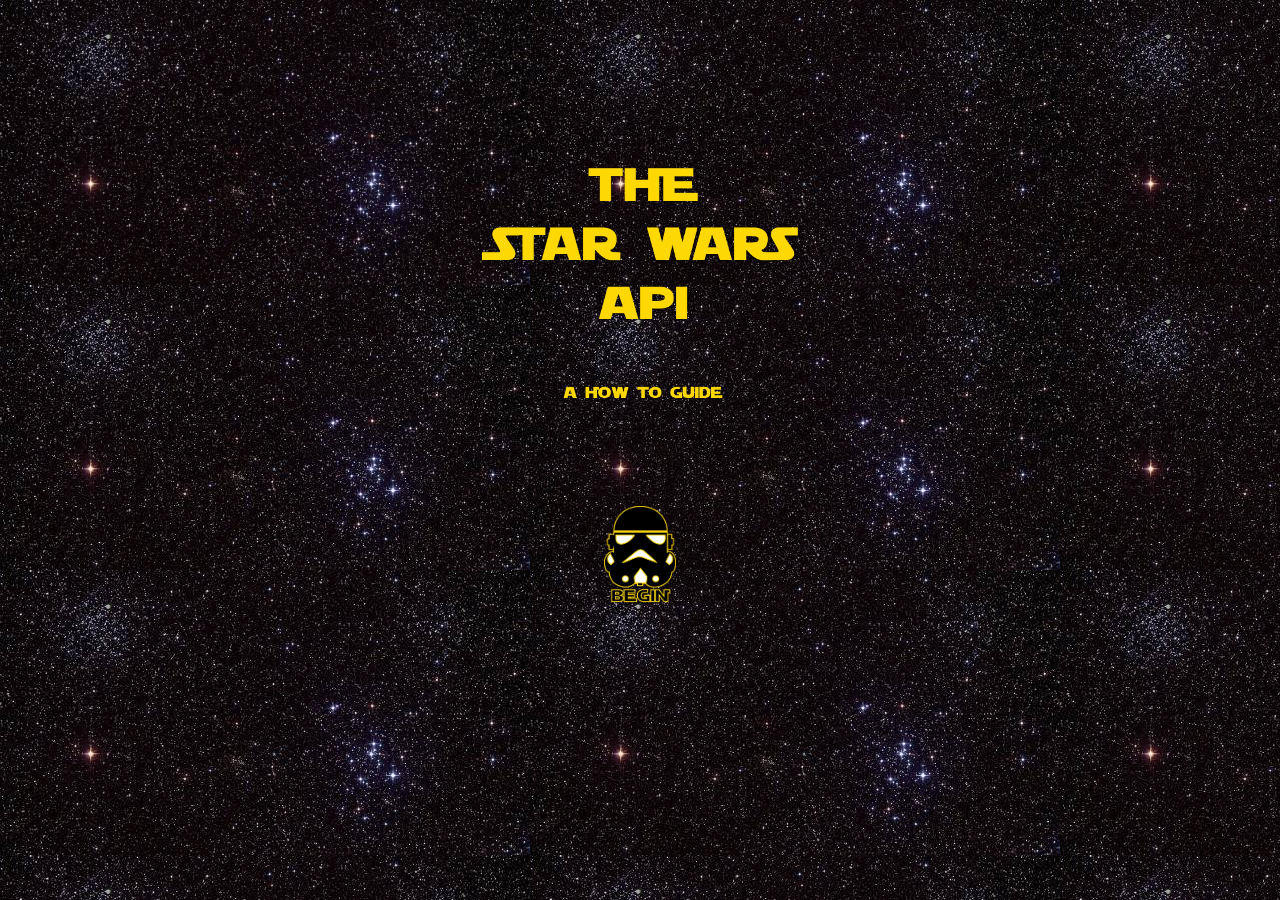
<file: index.html>
<!doctype html>

<html lang="en">
<head>
	<meta charset="utf-8">
	<link rel="stylesheet" type="text/css" href="https://bridgefe.github.io/How-to/index.css">
	<style>
 
	</style>
</head>
<body class="page">
    
    <div class = "title"><img class="title" src = "https://bridgefe.github.io/How-to/images/landingPage.png"></div>
   <p class = "trooper"> <a class="trooperhover" href="https://bridgefe.github.io/How-to/intro"><img class="trooperhead" src="https://bridgefe.github.io/How-to/images/trooperhead.png" ></p></a>
    <style>

    
</body>
    
</html>
</file>
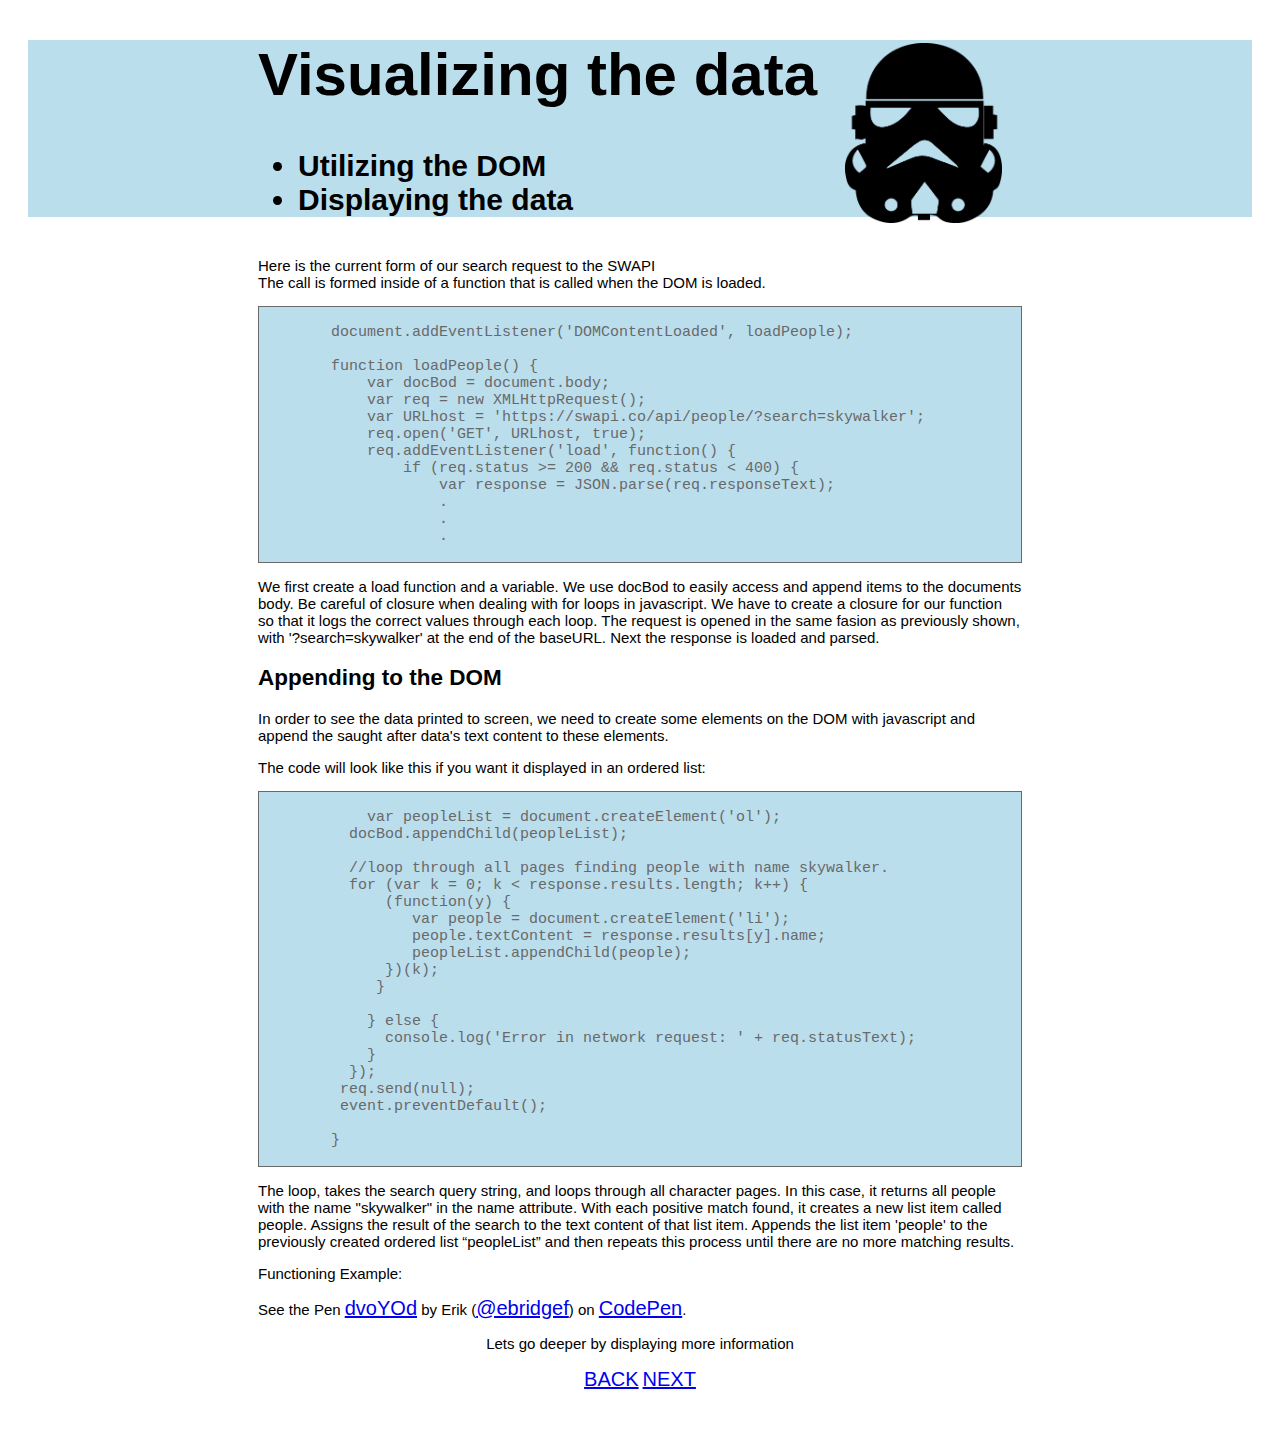
<file: display-data.html>
<!doctype html>

<html lang="en">
<head>
	<meta charset="utf-8">
	<link rel="stylesheet" type="text/css" href="https://bridgefe.github.io/How-to/stylesheet.css">
</head>
<body>
    <div class="title"><img src="https://bridgefe.github.io/How-to/images/trooperheadblack.png">
        <h1>
        Visualizing the data
        </h1>
        <h4><ul>
            <li>Utilizing the DOM</li>
            <li>Displaying the data</li>
            </ul>
        </h4>
    </div>
   
    <div class="text">
        <p>Here is the current form of our search request to the SWAPI
        <br> The call is formed inside of a function that is called when the DOM is loaded.</p>
        <pre>
        
        document.addEventListener('DOMContentLoaded', loadPeople);

        function loadPeople() {
            var docBod = document.body;
            var req = new XMLHttpRequest();
            var URLhost = 'https://swapi.co/api/people/?search=skywalker';
            req.open('GET', URLhost, true);
            req.addEventListener('load', function() {
                if (req.status >= 200 && req.status < 400) {
                    var response = JSON.parse(req.responseText);
                    .
                    .
                    .
        </pre>
        <p>We first create a load function and a variable. We use docBod to easily access and append items to the documents body. Be careful of closure when dealing with for loops in javascript. We have to create a closure for our function so that it logs the correct values through each loop. The request is opened in the same fasion as previously shown, with '?search=skywalker' at the end of the baseURL. Next the response is loaded and parsed.</p>
        
        <h2>Appending to the DOM</h2>
        <p>In order to see the data printed to screen, we need to create some elements on the DOM with javascript and append the saught after data's text content to these elements.</p>
        
        <p>The code will look like this if you want it displayed in an ordered list:</p>
        <pre>
        
            var peopleList = document.createElement('ol');
          docBod.appendChild(peopleList);

          //loop through all pages finding people with name skywalker.
          for (var k = 0; k < response.results.length; k++) {
              (function(y) { 
                 var people = document.createElement('li');
                 people.textContent = response.results[y].name;
                 peopleList.appendChild(people);
              })(k);
             }

            } else {
              console.log('Error in network request: ' + req.statusText);
            }
          });
         req.send(null);
         event.preventDefault();
    
        }
        </pre>
        
        <p> The loop, takes the search query string, and loops through all character pages. In this case, it returns all people with the name "skywalker" in the name attribute. With each positive match found, it creates a new list item called people. Assigns the result of the search to the text content of that list item. Appends the list item 'people' to the previously created ordered list “peopleList” and then repeats this process until there are no more matching results.</p>
        <p>Functioning Example:</p>
        <p data-height="265" data-theme-id="light" data-slug-hash="dvoYOd" data-default-tab="result" data-user="ebridgef" data-embed-version="2" data-pen-title="dvoYOd" class="codepen">See the Pen <a href="https://codepen.io/ebridgef/pen/dvoYOd/">dvoYOd</a> by Erik (<a href="http://codepen.io/ebridgef">@ebridgef</a>) on <a href="http://codepen.io">CodePen</a>.</p>
<script async src="https://production-assets.codepen.io/assets/embed/ei.js"></script>
        
        
        <p class="lastline">Lets go deeper by displaying more information</p>
    </div>
    
         <p class ="buttons"><a class="button" href="searching.html" role="button">BACK</a>
         <a class="button" href="diving-deeper.html" role="button">NEXT</a></p>
    
</body>
</file>
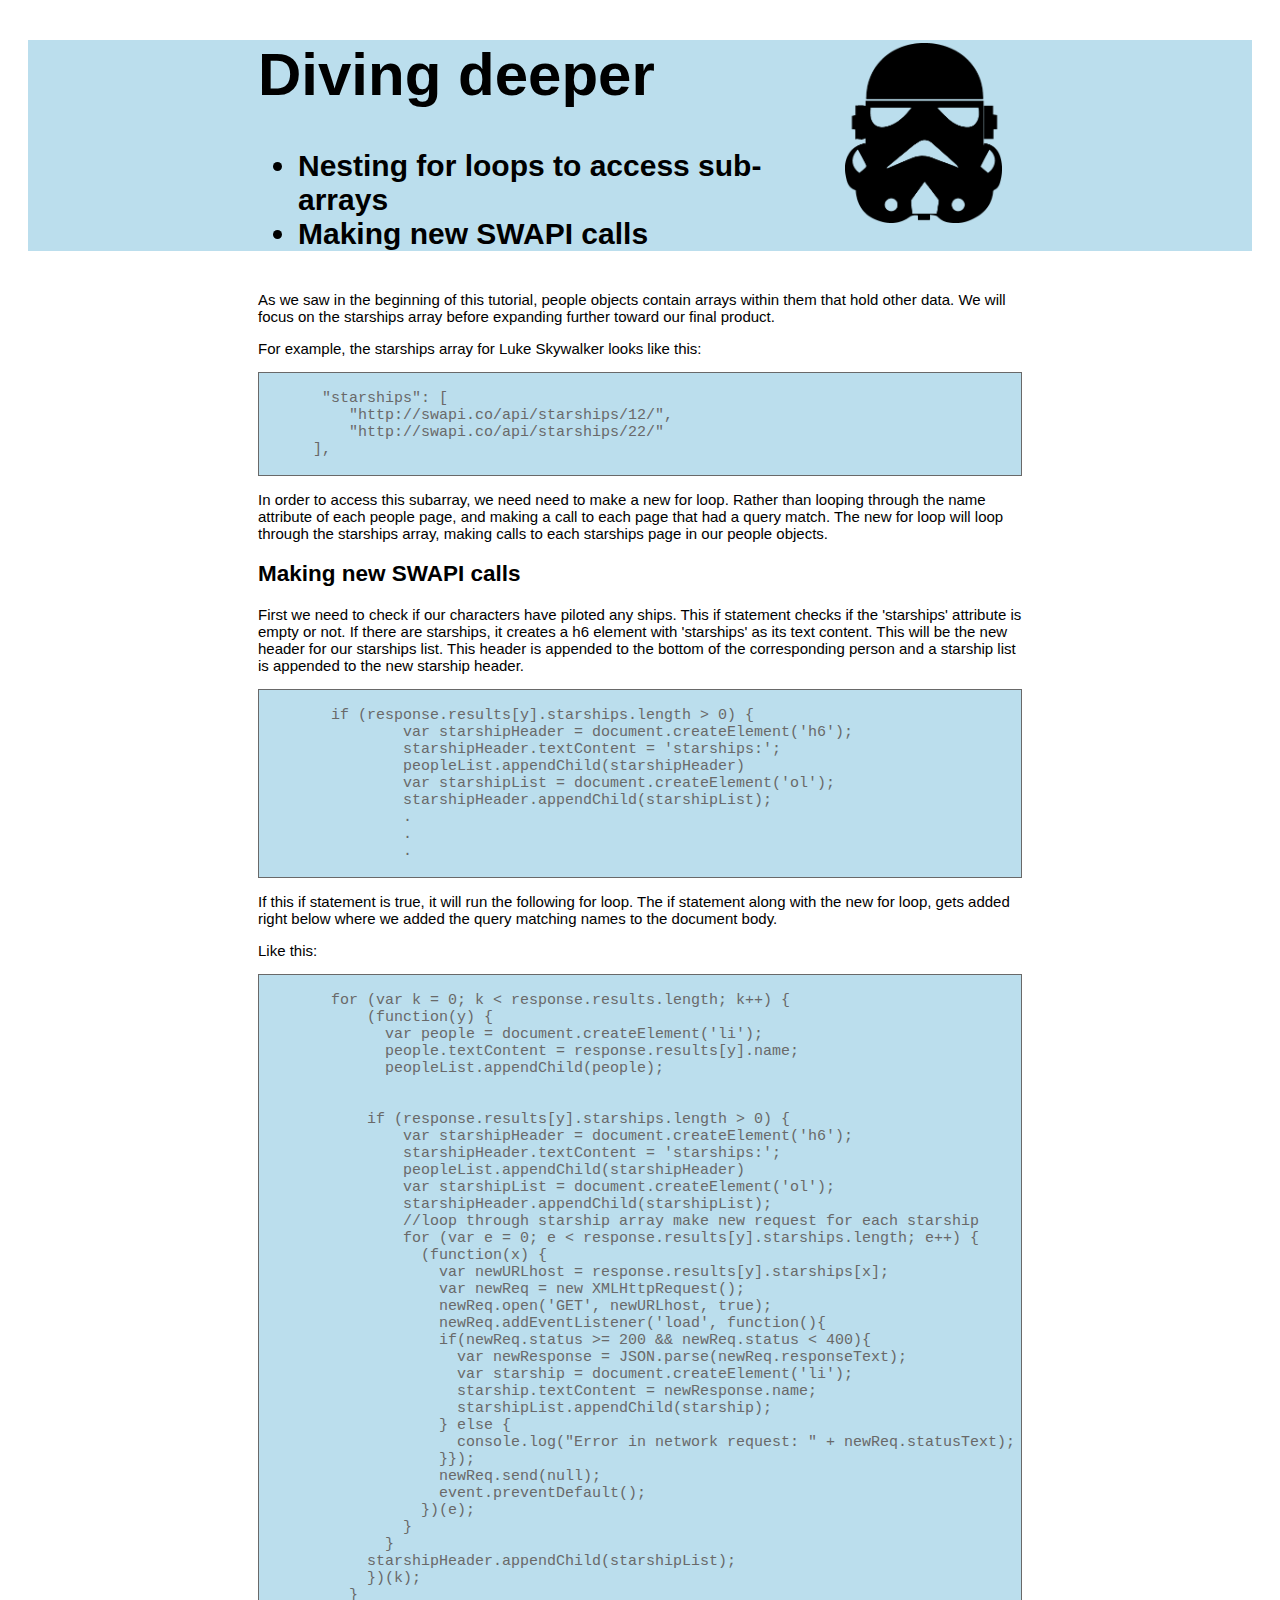
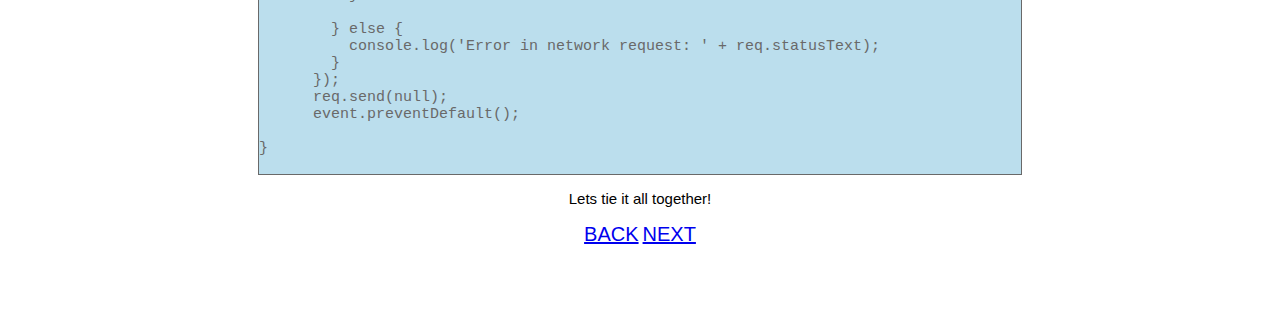
<file: diving-deeper.html>
<!doctype html>

<html lang="en">
<head>
	<meta charset="utf-8">
	<link rel="stylesheet" type="text/css" href="https://bridgefe.github.io/How-to/stylesheet.css">
</head>
<body>
    <div class="title"><img src="https://bridgefe.github.io/How-to/images/trooperheadblack.png">
        <h1>
        Diving deeper
        </h1>
        <h4><ul>
            <li>Nesting for loops to access sub-arrays</li>
            <li>Making new SWAPI calls</li>
            </ul>
        </h4>
    </div>
   
    <div class="text">
        <p>As we saw in the beginning of this tutorial, people objects contain arrays within them that hold other data. We will focus on the starships array before expanding further toward our final product.</p>
        <p>For example, the starships array for Luke Skywalker looks like this: </p>
        <pre>
        
       "starships": [
          "http://swapi.co/api/starships/12/",
          "http://swapi.co/api/starships/22/"
      ],
        </pre>
        <p>In order to access this subarray, we need need to make a new for loop. Rather than looping through the name attribute of each people page, and making a call to each page that had a query match. The new for loop will loop through the starships array, making calls to each starships page in our people objects.</p>
        
        <h2>Making new SWAPI calls</h2>
        <p>First we need to check if our characters have piloted any ships. This if statement checks if the 'starships' attribute is empty or not. If there are starships, it creates a h6 element with 'starships' as its text content. This will be the new header for our starships list. This header is appended to the bottom of the corresponding person and a starship list is appended to the new starship header.</p>
        
        <pre>
        
        if (response.results[y].starships.length > 0) {
                var starshipHeader = document.createElement('h6');
                starshipHeader.textContent = 'starships:';
                peopleList.appendChild(starshipHeader)
                var starshipList = document.createElement('ol');
                starshipHeader.appendChild(starshipList);
                .
                .
                .
        </pre>
        
        <p>If this if statement is true, it will run the following for loop. The if statement along with the new for loop, gets added right below where we added the query matching names to the document body. </p>
            <p>Like this:</p>
        <pre>
        
        for (var k = 0; k < response.results.length; k++) {
            (function(y) { 
              var people = document.createElement('li');
              people.textContent = response.results[y].name;
              peopleList.appendChild(people);


            if (response.results[y].starships.length > 0) {
                var starshipHeader = document.createElement('h6');
                starshipHeader.textContent = 'starships:';
                peopleList.appendChild(starshipHeader)
                var starshipList = document.createElement('ol');
                starshipHeader.appendChild(starshipList);
                //loop through starship array make new request for each starship
                for (var e = 0; e < response.results[y].starships.length; e++) {
                  (function(x) {
                    var newURLhost = response.results[y].starships[x];
                    var newReq = new XMLHttpRequest();
                    newReq.open('GET', newURLhost, true);
                    newReq.addEventListener('load', function(){
                    if(newReq.status >= 200 && newReq.status < 400){
                      var newResponse = JSON.parse(newReq.responseText);
                      var starship = document.createElement('li');
                      starship.textContent = newResponse.name;
                      starshipList.appendChild(starship);
                    } else {
                      console.log("Error in network request: " + newReq.statusText);
                    }});
                    newReq.send(null);
                    event.preventDefault();
                  })(e);
                }
              }
            starshipHeader.appendChild(starshipList);
            })(k);
          }

        } else {
          console.log('Error in network request: ' + req.statusText);
        }
      });
      req.send(null);
      event.preventDefault();
    
}
        </pre>
        
        <p class="lastline">Lets tie it all together!</p>
    </div>
    
         <p class ="buttons"><a class="button" href="display-data.html" role="button">BACK</a>
         <a class="button" href="final-product.html" role="button">NEXT</a></p>
    
</body>
</html>
</file>
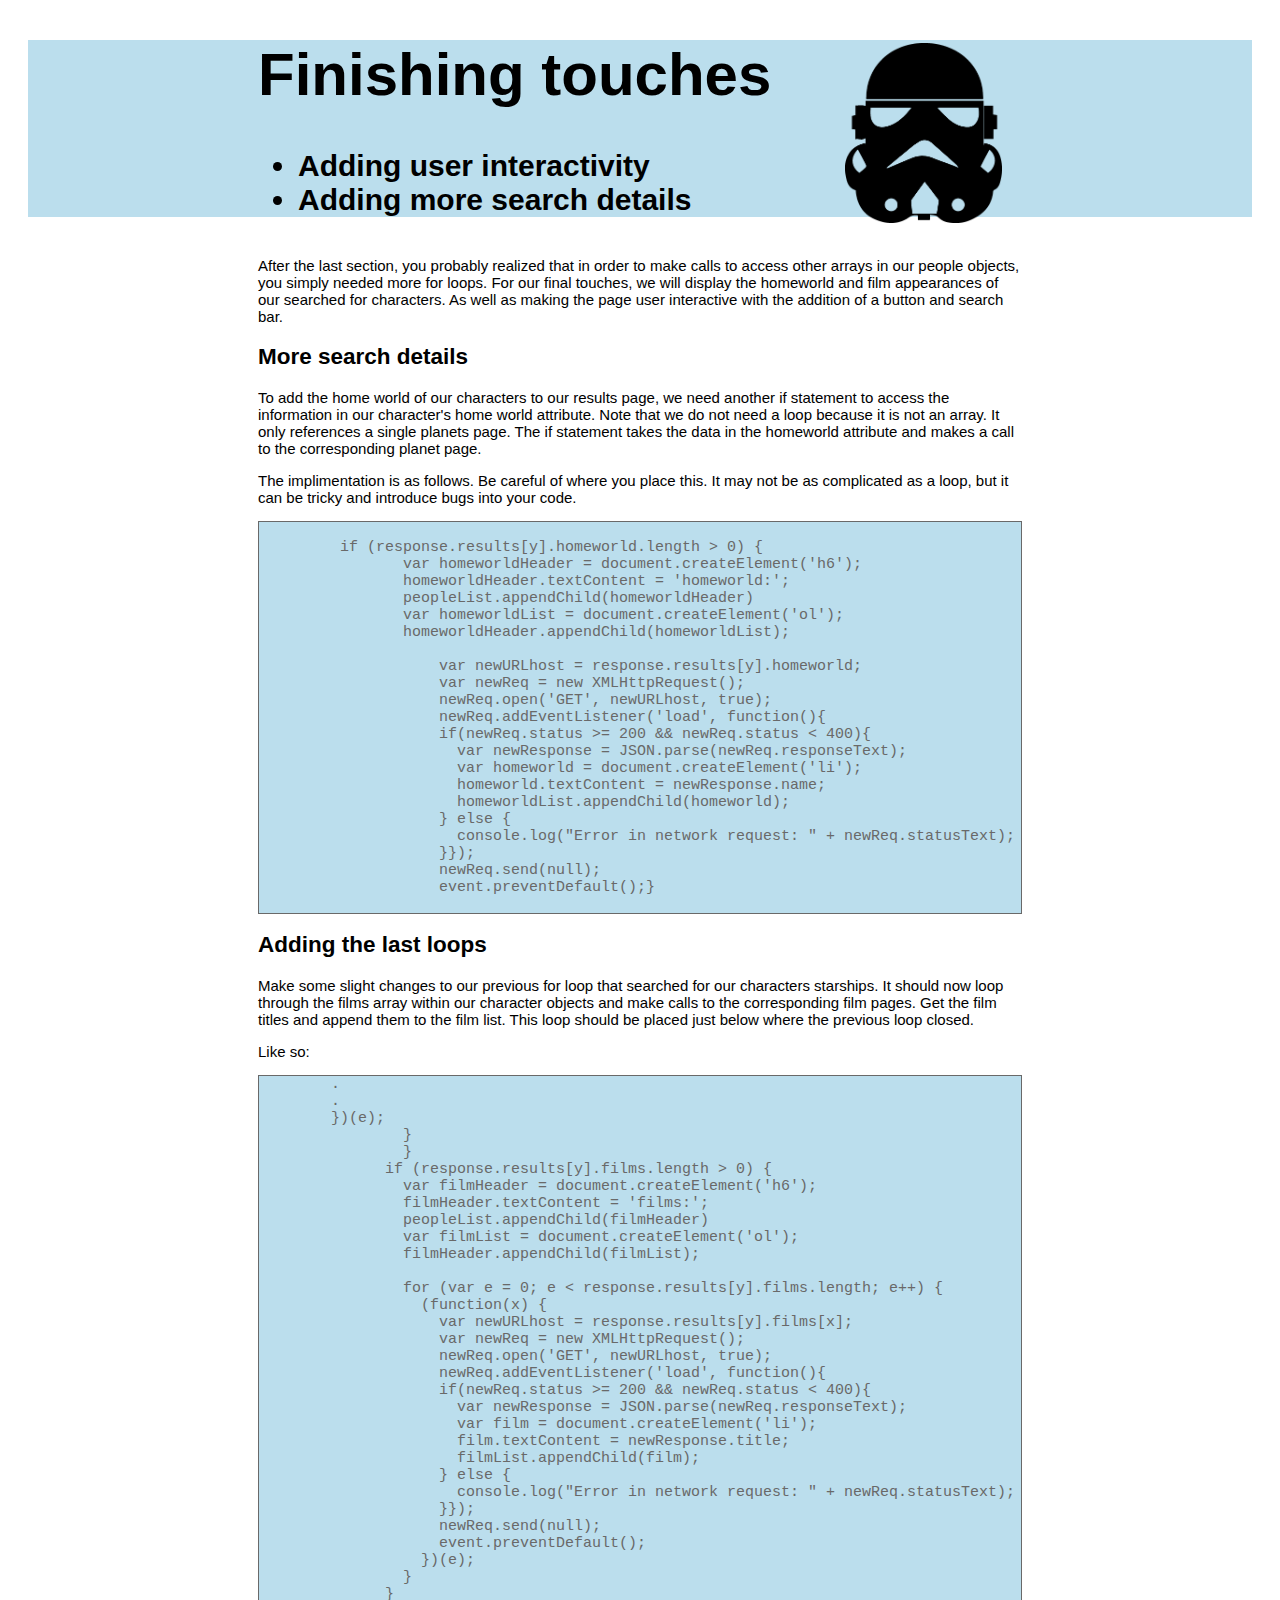
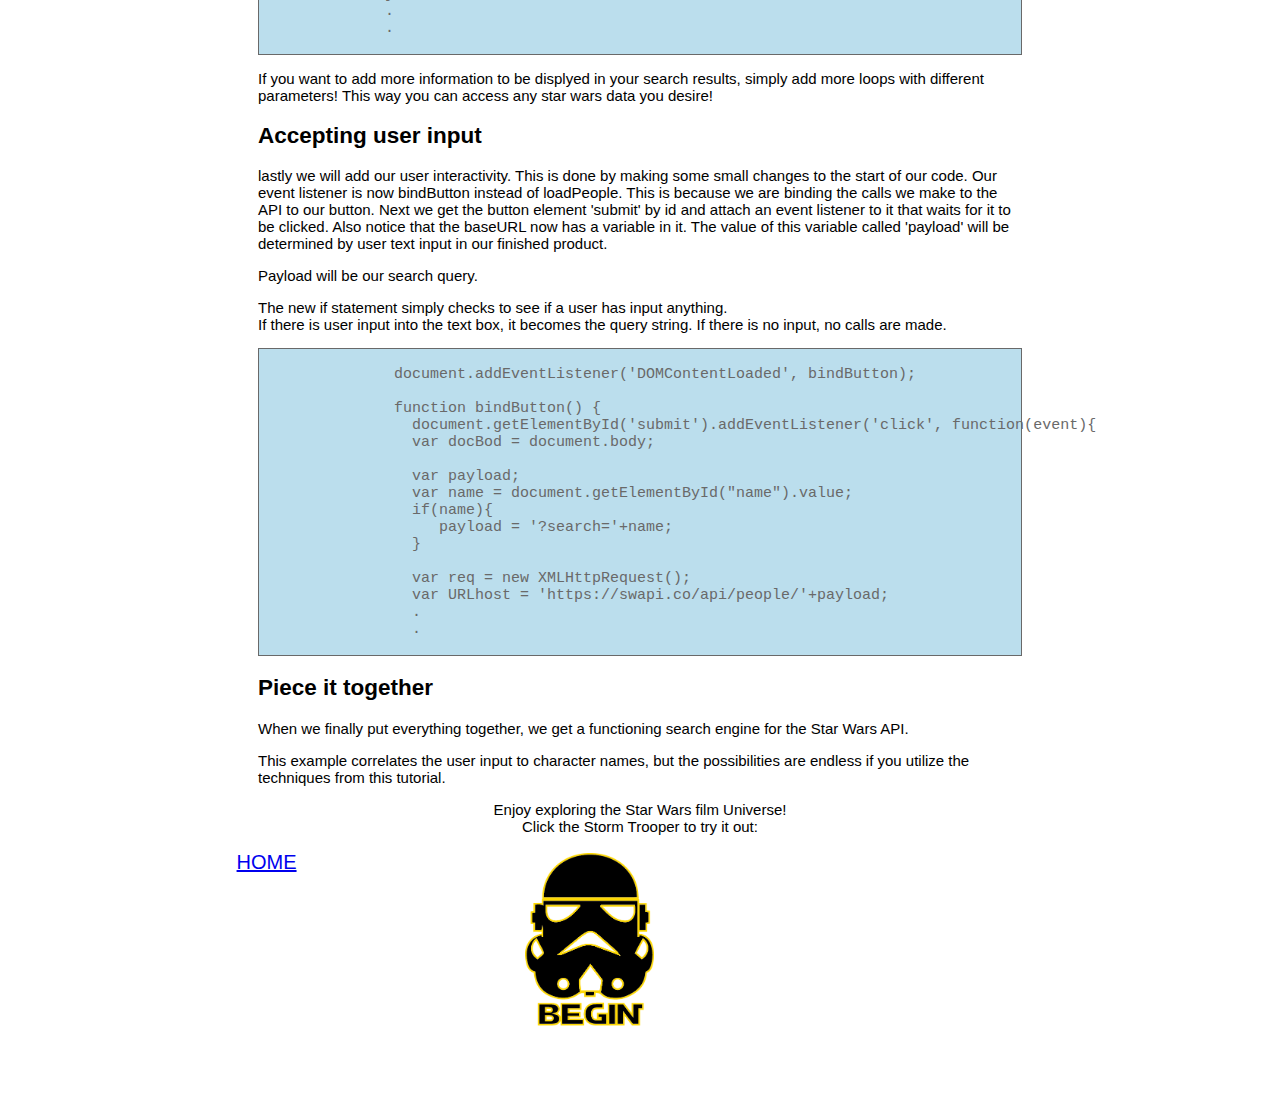
<file: final-product.html>
<!doctype html>

<html lang="en">
<head>
	<meta charset="utf-8">
	<link rel="stylesheet" type="text/css" href="https://bridgefe.github.io/How-to/stylesheet.css">
</head>
<body>
    <div class="title"><img src="https://bridgefe.github.io/How-to/images/trooperheadblack.png">
        <h1>
        Finishing touches
        </h1>
        <h4><ul>
            <li>Adding user interactivity</li>
            <li>Adding more search details</li>
            </ul>
        </h4>
    </div>
   
    <div class="text">
        <p>After the last section, you probably realized that in order to make calls to access other arrays in our people objects, you simply needed more for loops. For our final touches, we will display the homeworld and film appearances of our searched for characters. As well as making the page user interactive with the addition of a button and search bar.</p>
        
        <h2>More search details</h2>
        <p>To add the home world of our characters to our results page, we need another if statement to access the information in our character's home world attribute. Note that we do not need a loop because it is not an array. It only references a single planets page. The if statement takes the data in the homeworld attribute and makes a call to the corresponding planet page.</p>
        <p>The implimentation is as follows. Be careful of where you place this. It may not be as complicated as a loop, but it can be tricky and introduce bugs into your code.</p>
        
        <pre>
        
         if (response.results[y].homeworld.length > 0) {
                var homeworldHeader = document.createElement('h6');
                homeworldHeader.textContent = 'homeworld:';
                peopleList.appendChild(homeworldHeader)
                var homeworldList = document.createElement('ol');
                homeworldHeader.appendChild(homeworldList);
               
                    var newURLhost = response.results[y].homeworld;
                    var newReq = new XMLHttpRequest();
                    newReq.open('GET', newURLhost, true);
                    newReq.addEventListener('load', function(){
                    if(newReq.status >= 200 && newReq.status < 400){
                      var newResponse = JSON.parse(newReq.responseText);
                      var homeworld = document.createElement('li');
                      homeworld.textContent = newResponse.name;
                      homeworldList.appendChild(homeworld);
                    } else {
                      console.log("Error in network request: " + newReq.statusText);
                    }});
                    newReq.send(null);
                    event.preventDefault();}
        </pre>
        
        <h2>Adding the last loops</h2>
        <p>Make some slight changes to our previous for loop that searched for our characters starships. It should now loop through the films array within our character objects and make calls to the corresponding film pages. Get the film titles and append them to the film list. This loop should be placed just below where the previous loop closed.</p>
        
    <p>Like so:</p>
        <pre>
        .
        .
        })(e);
		}
		}
              if (response.results[y].films.length > 0) {
                var filmHeader = document.createElement('h6');
                filmHeader.textContent = 'films:';
                peopleList.appendChild(filmHeader)
                var filmList = document.createElement('ol');
                filmHeader.appendChild(filmList);
               
                for (var e = 0; e < response.results[y].films.length; e++) {
                  (function(x) {
                    var newURLhost = response.results[y].films[x];
                    var newReq = new XMLHttpRequest();
                    newReq.open('GET', newURLhost, true);
                    newReq.addEventListener('load', function(){
                    if(newReq.status >= 200 && newReq.status < 400){
                      var newResponse = JSON.parse(newReq.responseText);
                      var film = document.createElement('li');
                      film.textContent = newResponse.title;
                      filmList.appendChild(film);
                    } else {
                      console.log("Error in network request: " + newReq.statusText);
                    }});
                    newReq.send(null);
                    event.preventDefault();
                  })(e);
                }
              }
              .
              .
              </pre>
              <p>If you want to add more information to be displyed in your search results, simply add more loops with different parameters! This way you can access any star wars data you desire!</p>
              
              <h2>Accepting user input</h2>
              <p>lastly we will add our user interactivity. This is done by making some small changes to the start of our code.  Our event listener  is now bindButton instead of loadPeople. This is because we are binding the calls we make to the API to our button. Next we get the button element 'submit' by id and attach an event listener to it that waits for it to be clicked. Also notice that the baseURL now has a variable in it. The value of this variable called 'payload' will be determined by user text input in our finished product.</p>
              <p>Payload will be our search query.</p>
              <p>The new if statement simply checks to see if a user has input anything.
              <br>If there is user input into the text box, it becomes the query string. If there is no input, no calls are made.</p>
              
              <pre>
              
               document.addEventListener('DOMContentLoaded', bindButton);

               function bindButton() {
                 document.getElementById('submit').addEventListener('click', function(event){
                 var docBod = document.body;
      
                 var payload;
                 var name = document.getElementById("name").value;
                 if(name){
                    payload = '?search='+name;
                 }

                 var req = new XMLHttpRequest();
                 var URLhost = 'https://swapi.co/api/people/'+payload;
                 .
                 .
              </pre>
             <h2>Piece it together</h2>
              <p>When we finally put everything together, we get a functioning search engine for the Star Wars API.</p>
              
              <p>This example correlates the user input to character names, but the possibilities are endless if you utilize the techniques from this tutorial.
            </p>
              
        <p class="lastline">Enjoy exploring the Star Wars film Universe!
        <br>Click the Storm Trooper to try it out:</p>
          <p class = "test"><a href="http://codepen.io/ebridgef/pen/evJQda" role="button"><img class="trooperhead" src="https://bridgefe.github.io/How-to/images/trooperhead.png" ></a></p>
    </div>
    
         <p class ="buttons"><a class="button" href="howtoHome.html" role="button">HOME</a></p>
    
</body>
    
</html>
</file>
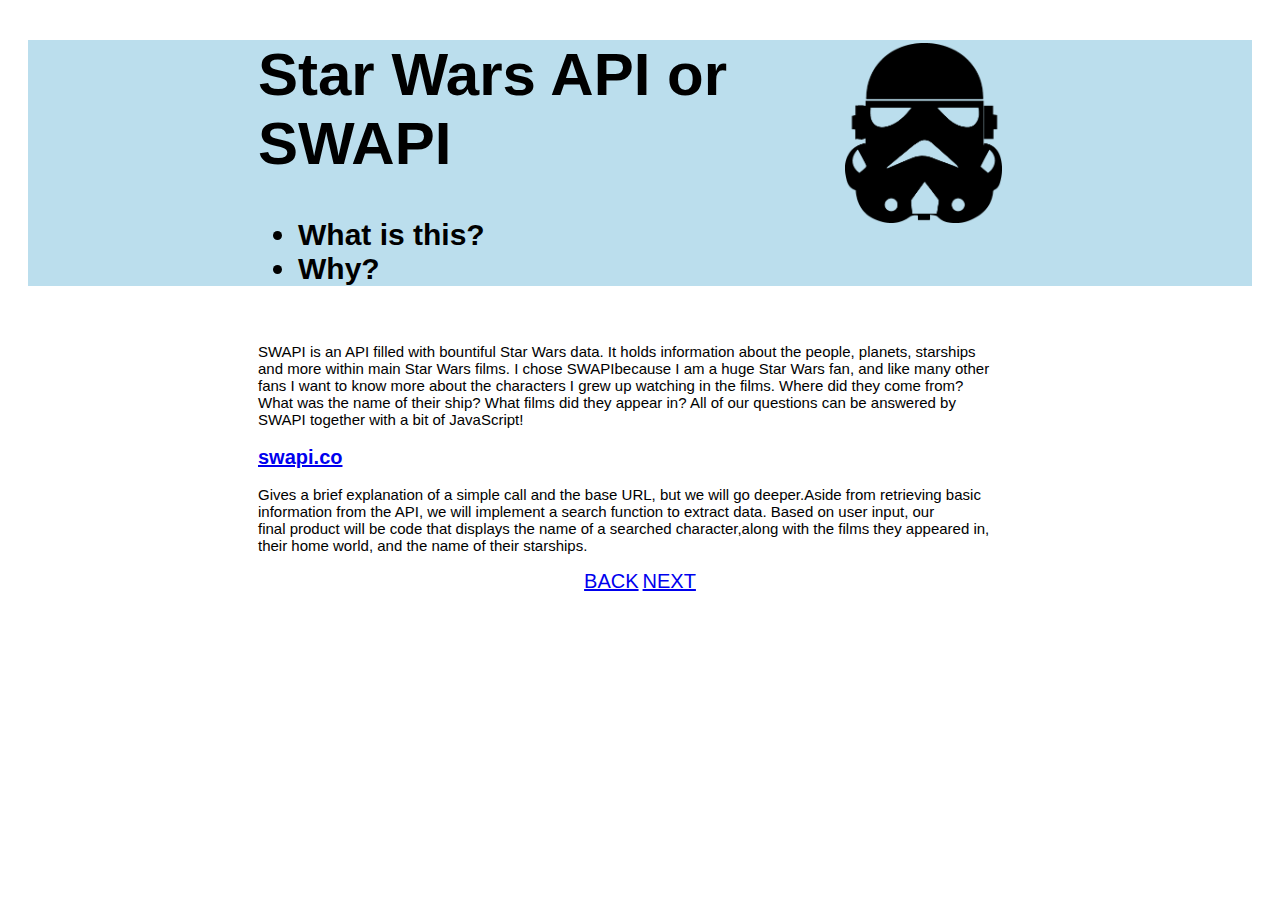
<file: intro.html>
<!doctype html>

<html lang="en">
<head>
	<meta charset="utf-8">
	<link rel="stylesheet" type="text/css" href="https://bridgefe.github.io/How-to/stylesheet.css">
</head>
	
<body>
    
<div class="title"><img src="https://bridgefe.github.io/How-to/images/trooperheadblack.png"><h1> Star Wars API or SWAPI
    </h1>
    <h4>
    <ul>
        <li>What is this?</li>
        <li>Why?</li>
        </ul>
    </h4>
    </div>

    
    <div class="text">
      

<br>SWAPI is an API filled with bountiful Star Wars data. 
It holds information about the people, planets, starships 
<br>and more within main Star Wars films. I chose SWAPIbecause I am a huge Star Wars fan, and like many other 
<br>fans I want to know more about the characters I grew up watching in the films. Where did 
they come from? 
<br>What was the name of their ship? What films did they appear in? All of our questions can be answered by 
<br>SWAPI together with a bit of JavaScript!
        
<br><h3><a href= "https://swapi.co/about">swapi.co</a></h3>
        
Gives a brief explanation of a simple call and the base URL, but we will go deeper.Aside from retrieving basic 
<br>information from the API, we will implement a search function to extract data. Based on user input, our 
<br>final product will be code that displays the name of a searched character,along with the films they appeared in, 
<br>their home world, and the name of their starships.

    </div>

    <p class ="buttons"><a class="button" href="intro.html" role="button">BACK</a>
    <a class="button" href="swapi-basics.html" role="button">NEXT</a></p>
 
</body>
</html>
</file>
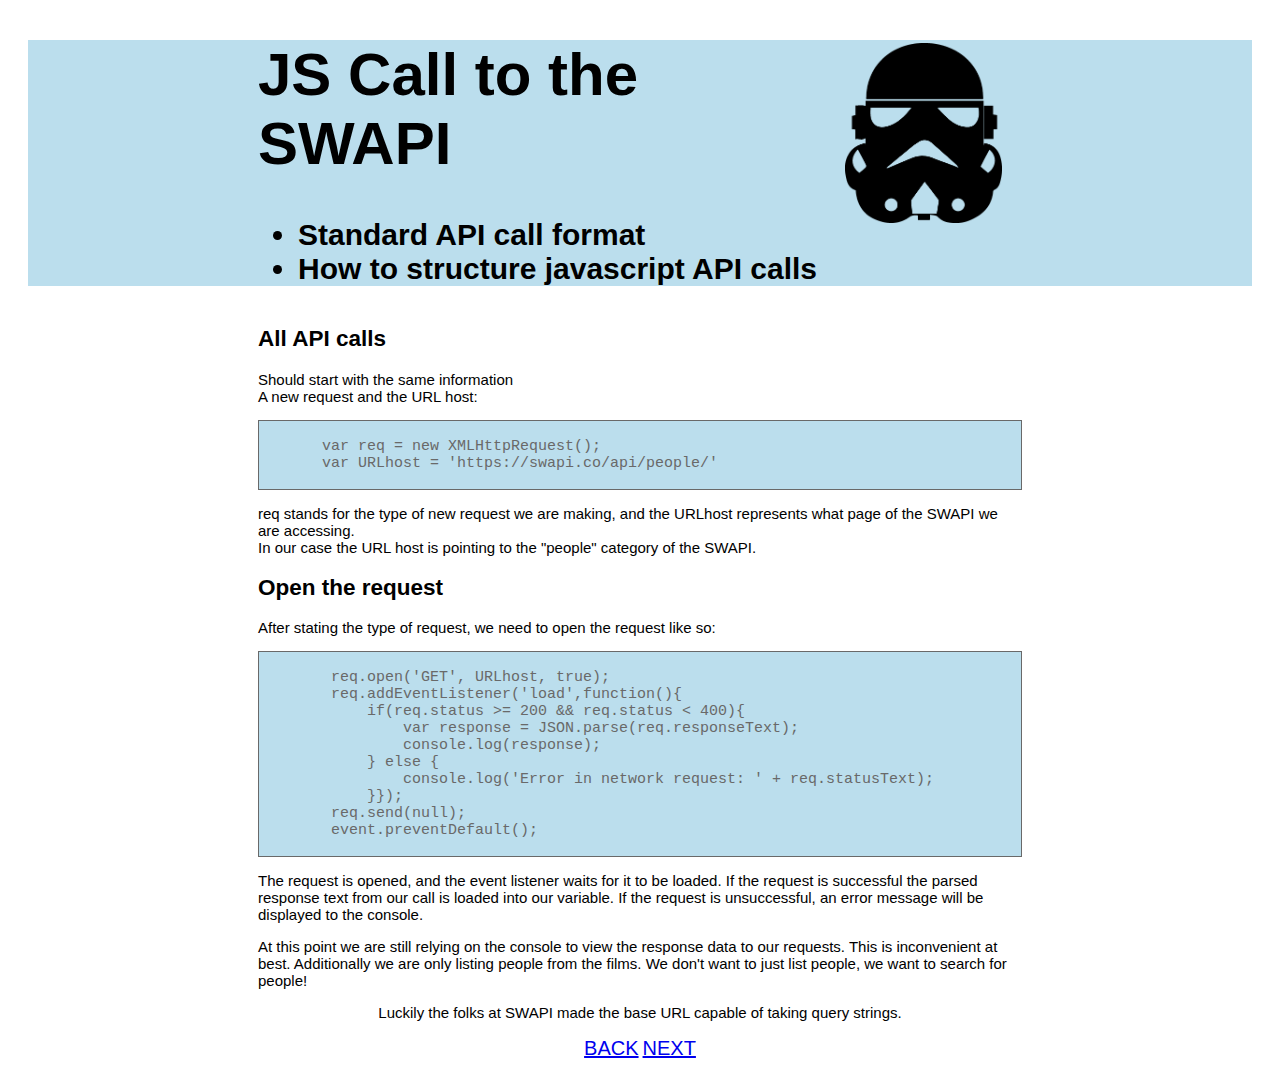
<file: request-format.html>
<!doctype html>

<html lang="en">
<head>
	<meta charset="utf-8">
	<link rel="stylesheet" type="text/css" href="https://bridgefe.github.io/How-to/stylesheet.css">
</head>
<body>
    <div class="title"><img src="https://bridgefe.github.io/How-to/images/trooperheadblack.png">
        <h1>
        JS Call to the SWAPI
        </h1>
        <h4><ul>
            <li>Standard API call format</li>
            <li>How to structure javascript API calls</li>
            </ul>
        </h4>
    </div>
    
    <div class="text">
        <h2>All API calls</h2>
        <p>Should start with the same information
        <br>A new request  and the URL host:</p>
        <pre>
        
       var req = new XMLHttpRequest();
       var URLhost = 'https://swapi.co/api/people/'
        </pre>
        <p>req stands for the type of new request we are making, and the URLhost represents what page of the SWAPI we are accessing.
        <br>In our case the URL host is pointing to the "people" category of the SWAPI.</p>
        <h2>Open the request</h2>
        <p>After stating the type of request, we need to open the request like so:</p>
        <pre>
        
        req.open('GET', URLhost, true);
        req.addEventListener('load',function(){
            if(req.status >= 200 && req.status < 400){
                var response = JSON.parse(req.responseText);
                console.log(response);
            } else {
                console.log('Error in network request: ' + req.statusText);
            }});
        req.send(null);
        event.preventDefault();
        </pre>
        <p>The request is opened, and the event listener waits for it to be loaded. If the request is successful the parsed response text from our call is loaded into our variable. If the request is unsuccessful, an error message will be displayed to the console.</p>
        <p>At this point we are still relying on the console to view the response data to our requests. This is inconvenient at best. Additionally we are only listing people from the films.
        We don't want to just list people, we want to search for people!</p>
        
        
        <p class="lastline">Luckily the folks at SWAPI made the base URL capable of taking query strings.</p>
    </div>
    
         <p class ="buttons"><a class="button" href="swapi-basics.html" role="button">BACK</a>
         <a class="button" href="searching.html" role="button">NEXT</a></p>
    
</body>
</file>
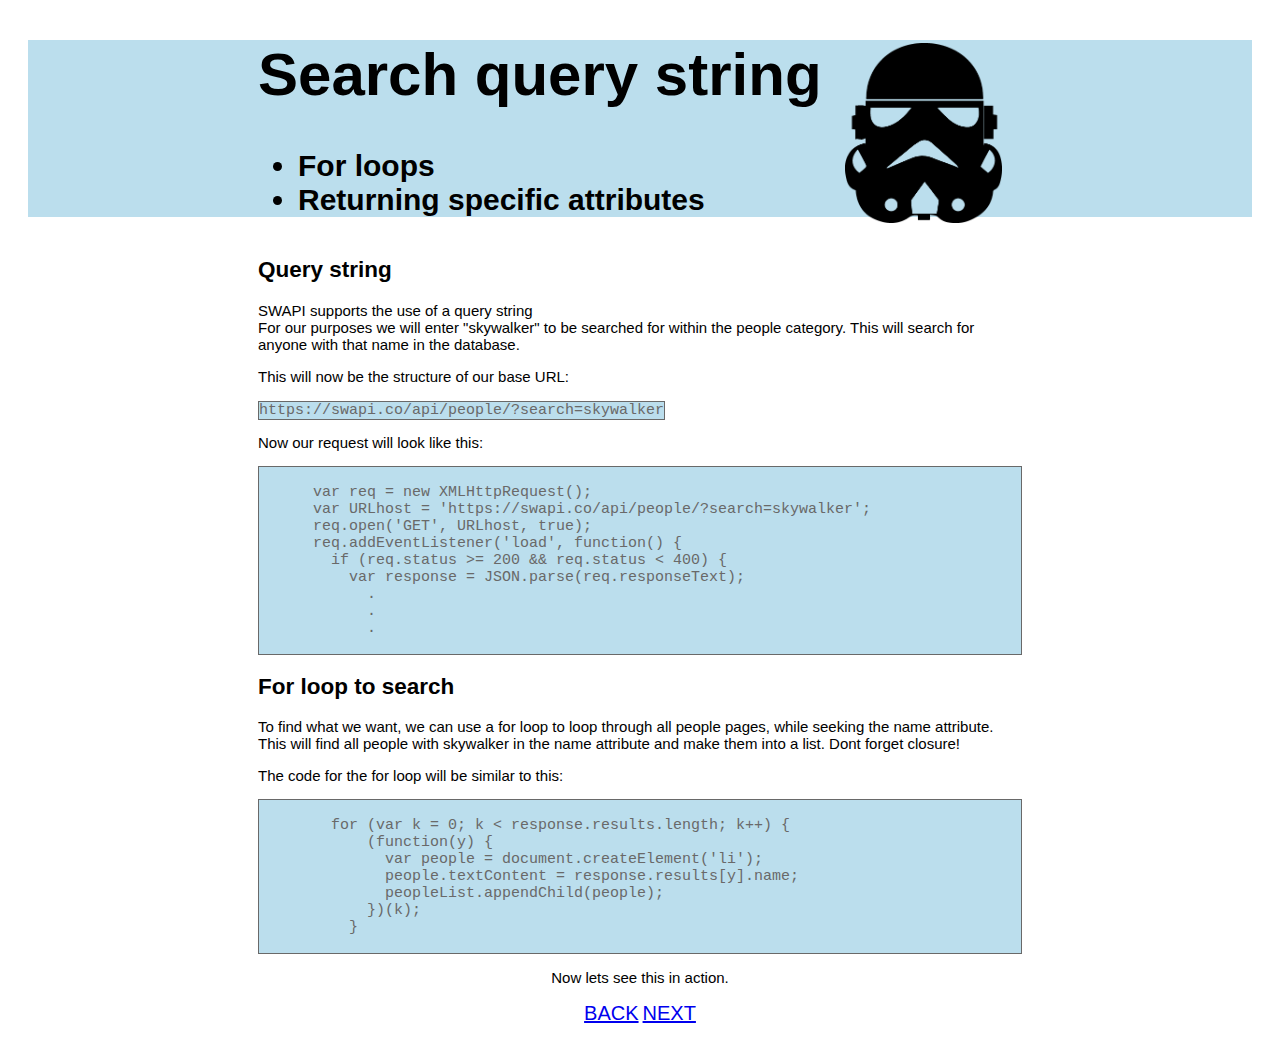
<file: searching.html>
<!doctype html>

<html lang="en">
<head>
	<meta charset="utf-8">
	<link rel="stylesheet" type="text/css" href="https://bridgefe.github.io/How-to/stylesheet.css">
</head>
<body>
    <div class="title"><img src="https://bridgefe.github.io/How-to/images/trooperheadblack.png">
        <h1>
        Search query string
        </h1>
        <h4><ul>
            <li>For loops</li>
            <li>Returning specific attributes</li>
            </ul>
        </h4>
        
        
    </div>
    
    <div class="text">
        <h2>Query string</h2>
        <p>SWAPI supports the use of a query string
        <br>For our purposes we will enter "skywalker" to be searched for within the people category. This will search for anyone with that name in the database.</p>
        <p>This will now be the structure of our base URL:</p>
        <code>https://swapi.co/api/people/?search=skywalker</code>
        <p>Now our request will look like this:</p>
        <pre>
        
      var req = new XMLHttpRequest();
      var URLhost = 'https://swapi.co/api/people/?search=skywalker';
      req.open('GET', URLhost, true);
      req.addEventListener('load', function() {
        if (req.status >= 200 && req.status < 400) {
          var response = JSON.parse(req.responseText);
            .
            .
            .
        </pre>
        <h2>For loop to search</h2>
        <p>To find what we want, we can use a for loop to
        loop through all people pages, while seeking the name attribute. This will find all people with skywalker in the name attribute and make them into a list. Dont forget closure!</p>
        <p>The code for the for loop will be similar to this:</p>
        <pre>
        
        for (var k = 0; k < response.results.length; k++) {
            (function(y) { 
              var people = document.createElement('li');
              people.textContent = response.results[y].name;
              peopleList.appendChild(people);
            })(k);
          }
        </pre>
        
        <p class="lastline">Now lets see this in action.</p>
    </div>
    
         <p class ="buttons"><a class="button" href="request-format.html" role="button">BACK</a>
         <a class="button" href="display-data.html" role="button">NEXT</a></p>
    
</body>
</file>
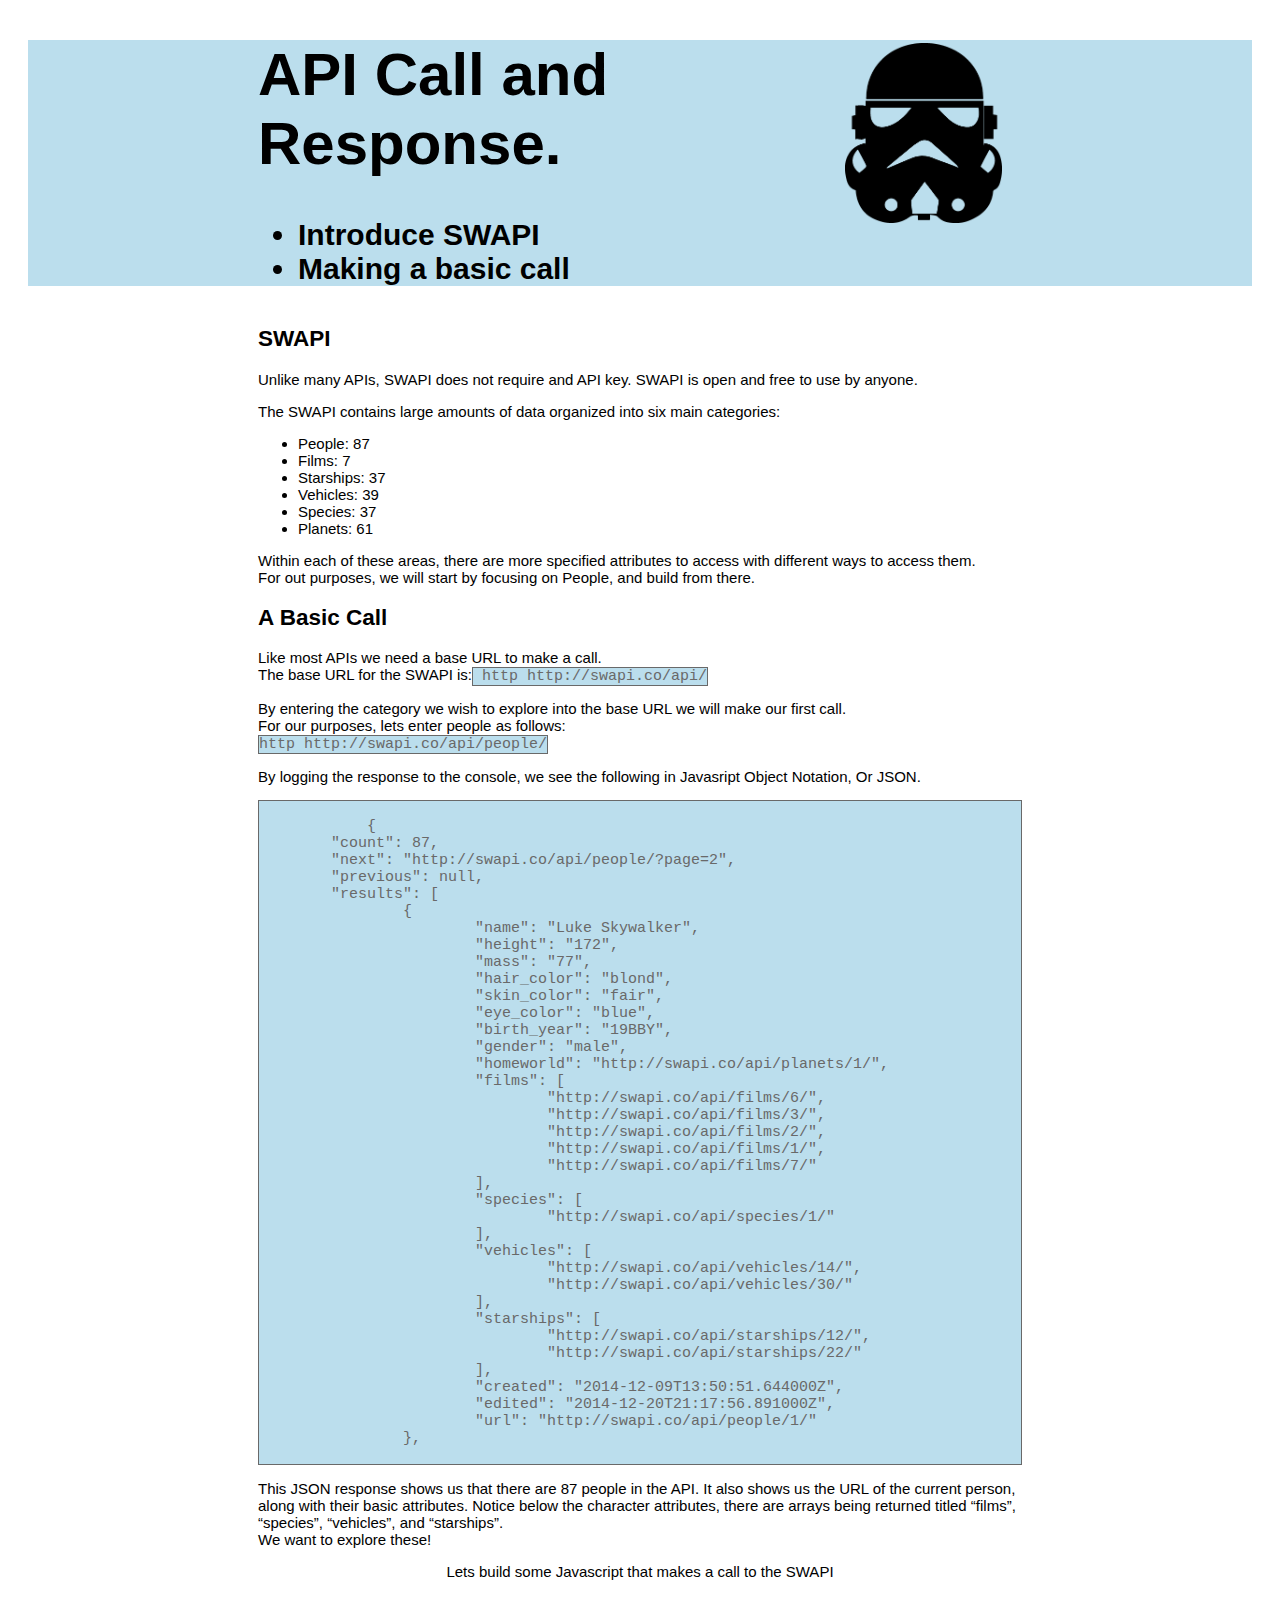
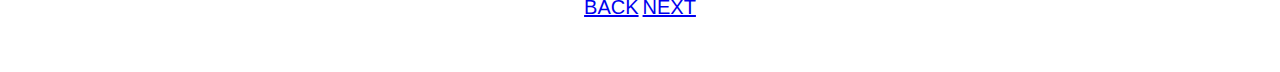
<file: swapi-basics.html>
<!doctype html>

<html lang="en">
<head>
	<meta charset="utf-8">
	<link rel="stylesheet" type="text/css" href="https://bridgefe.github.io/How-to/stylesheet.css">
</head>
<body>
    <div class="title"><img src="https://bridgefe.github.io/How-to/images/trooperheadblack.png">
        <h1>
        API Call and Response.
        </h1>
        <h4><ul>
            <li>Introduce SWAPI</li>
            <li>Making a basic call</li>
            </ul>
        </h4>
    </div>
    
    <div class="text">
        
        <h2>SWAPI</h2>
        <P>Unlike many APIs, SWAPI does not require and API key. SWAPI is open and free to use by anyone.</P>
        <P>The SWAPI contains large amounts of data organized into six main categories:</P>
        <ul>
            <li>People: 87</li>
            <li>Films: 7</li>
            <li>Starships: 37</li>
            <li>Vehicles: 39</li>
            <li>Species: 37</li>
            <li>Planets: 61</li>
        </ul>
        <p>Within each of these areas, there are more specified attributes to access with different ways to access them.
        <br>For out purposes, we will start by focusing on People, and build from there. </p>
        
        <h2>A Basic Call</h2>
        <p>Like most APIs we need a base URL to make a call.
            <br>The base URL for the SWAPI is:<code> http http://swapi.co/api/</code></p>
        <p>By entering the category we wish to explore into the base URL we will make our first call.
        <br>For our purposes, lets enter people as follows:
        <br> <code>http http://swapi.co/api/people/</code></p>
        
        <p>By logging the response to the console, we see the following in Javasript Object Notation, Or JSON.</p>
        <pre>
        
            {
        "count": 87,
        "next": "http://swapi.co/api/people/?page=2",
        "previous": null,
        "results": [
                {
                        "name": "Luke Skywalker",
                        "height": "172",
                        "mass": "77",
                        "hair_color": "blond",
                        "skin_color": "fair",
                        "eye_color": "blue",
                        "birth_year": "19BBY",
                        "gender": "male",
                        "homeworld": "http://swapi.co/api/planets/1/",
                        "films": [
                                "http://swapi.co/api/films/6/",
                                "http://swapi.co/api/films/3/",
                                "http://swapi.co/api/films/2/",
                                "http://swapi.co/api/films/1/",
                                "http://swapi.co/api/films/7/"
                        ],
                        "species": [
                                "http://swapi.co/api/species/1/"
                        ],
                        "vehicles": [
                                "http://swapi.co/api/vehicles/14/",
                                "http://swapi.co/api/vehicles/30/"
                        ],
                        "starships": [
                                "http://swapi.co/api/starships/12/",
                                "http://swapi.co/api/starships/22/"
                        ],
                        "created": "2014-12-09T13:50:51.644000Z",
                        "edited": "2014-12-20T21:17:56.891000Z",
                        "url": "http://swapi.co/api/people/1/"
                },
        </pre>
        <p>This JSON response shows us that there are 87 people in the API. It also shows us the URL of the current person, along with their basic attributes. Notice below the character attributes, there are arrays being returned titled “films”, “species”, “vehicles”, and “starships”. <br>We want to explore these! </p>
        <p class="lastline">Lets build some Javascript that makes a call to the SWAPI</p>
    </div>
    
         <p class ="buttons"><a class="button" href="intro.html" role="button">BACK</a>
         <a class="button" href="request-format.html" role="button">NEXT</a></p>
    
</body>
    
</html>
</file>
